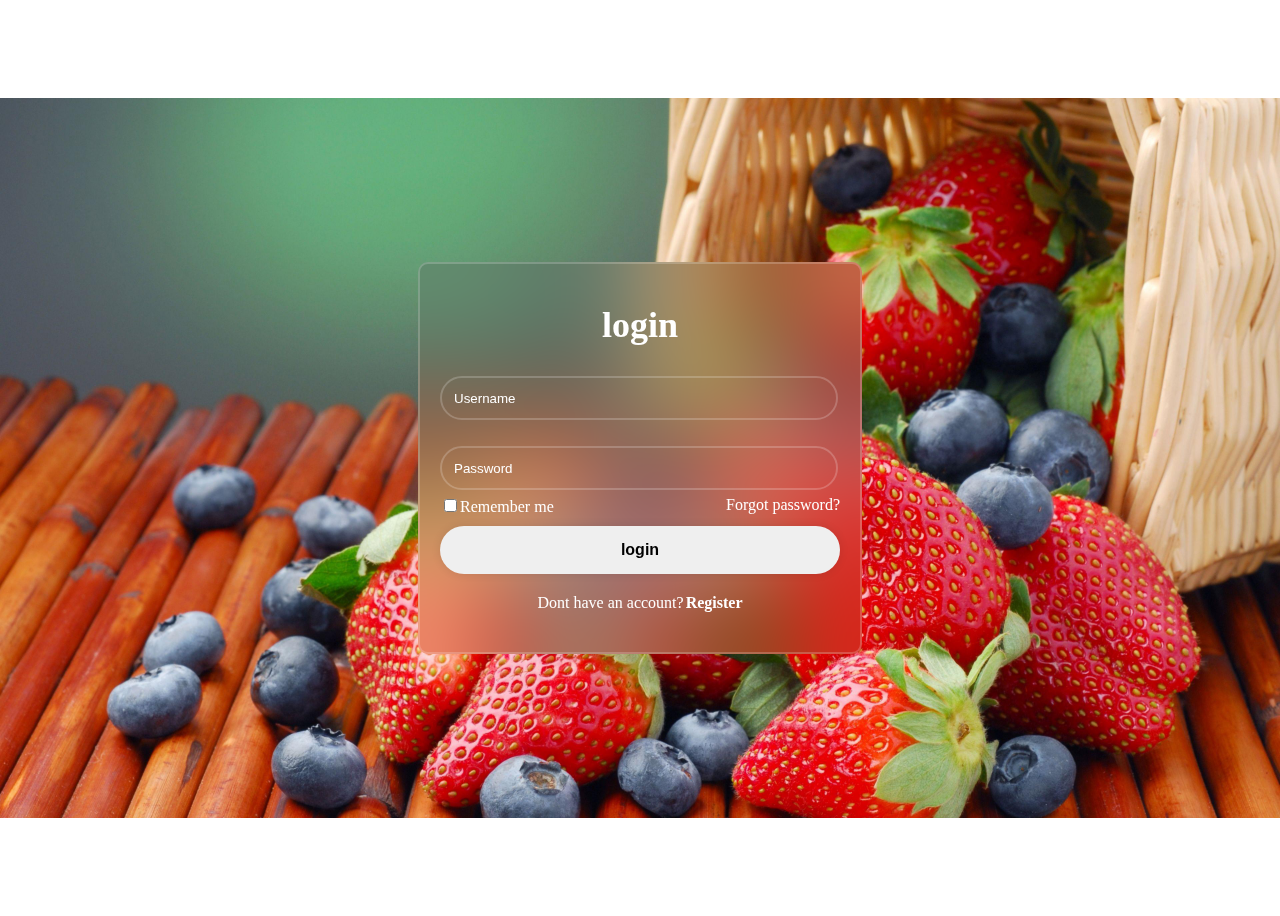
<file: log-in-recipe.html>
<!DOCTYPE html>
<html lang="en">
<head>
    <meta charset="UTF-8">
    <meta name="viewport" content="width=device-width, initial-scale=1.0">
    <title>log in</title>
    <link rel="stylesheet" href="log-in.css">
</head>
<body>
    <div class="wrapper">
        <form>
            <h1>login</h1>
            <div class="input-1">
                <input type="text" placeholder="Username"  class="text-box-1">
            </div>
            <div class="input-2">
                <input type="text" placeholder="Password" class="text-box-2">
            </div>
            <div class="forgot-password">
                <label><input type="checkbox" class="checkbox">Remember me</label>
                <a href="#" class="a">Forgot password?</a>
            </div>
            <button type="submit" class="btn">login</button>
            <div>
                <p class="register-link">Dont have an account?<a href="#" class="register-last">Register</a></p>
            </div>

        </form>
    </div>
</body>
</html>
</file>
<file: log-in.css>
h1{
  margin: 0px;
  text-align: center;
  font-size: 36px;
 }
  
 .input-1{
  width: 100%;   
  height: 40px;
  margin-top: 30px;
  margin-bottom: 0px;
    
 }
 .input-2{
  width: 100%;
  height: 40px;
  margin-top: 30px;
  margin-bottom: 10px;
 }
 p{
  margin: 0px;
 }

 body{
  display: flex;
  justify-content: center;
  align-items: center;
  min-height: 100vh;
  background: url('438099.jpg') no-repeat;
  background-size: 100%;
  background-position: center;
 }
 .wrapper{
  
  width: 400px;
  color: white;
  border-radius: 10px;
  padding-top: 40px;
  padding-bottom: 40px;
  padding-left: 20px;
  padding-right: 20px;
  border: 2px solid rgba(255, 255, 255, .2);
  backdrop-filter: blur(50px);

 }
 .text-box-1{
  width: 97.4%;
  height: 95%;
  background: transparent;
  border: none;
  outline: none;
  border: 2px solid;
  border-color: rgba(255, 255, 255, .2);
  border-radius: 40px;
  text-indent: 10px;
  color: white;
  
 }

 .text-box-2{
  width: 97.4%;
  margin-right: 1px;
  height: 95%;
  background: transparent;
  border: none;
  outline: none;
  border: 2px solid;
  border-color: rgba(255, 255, 255, .2);
  border-radius: 40px;
  text-indent: 10px;
  color: white;
  


 }

 .text-box-1::placeholder,.text-box-2::placeholder{
  color: white;
 }

 .forgot-password{
  display: flex;
  justify-content: space-between;
  margin-bottom: 10px;

 }
 .a{
  color: white;
  text-decoration: none;
  
 }

 .a:hover{
  text-decoration: underline;
 }

 .forgot-password label input{
  accent-color: white;
 }

 
 .btn{
  width: 100%;
  height: 48px;
  border: none;
  border-radius: 30px;
  outline: none;
  box-shadow: 0 0 10px rgba(0,0,0,0.1 );
  cursor: pointer;
  font-size: 16px;
  font-weight: 600;
 }

 .register-link{
  text-align: center;
  margin-top: 20px;
 }

 .register-last{
  color: white;
  text-decoration: none;
  margin-left: 2px;
  font-weight: 600;
 }

 .register-last:hover{
  text-decoration: underline;
 }
</file>
